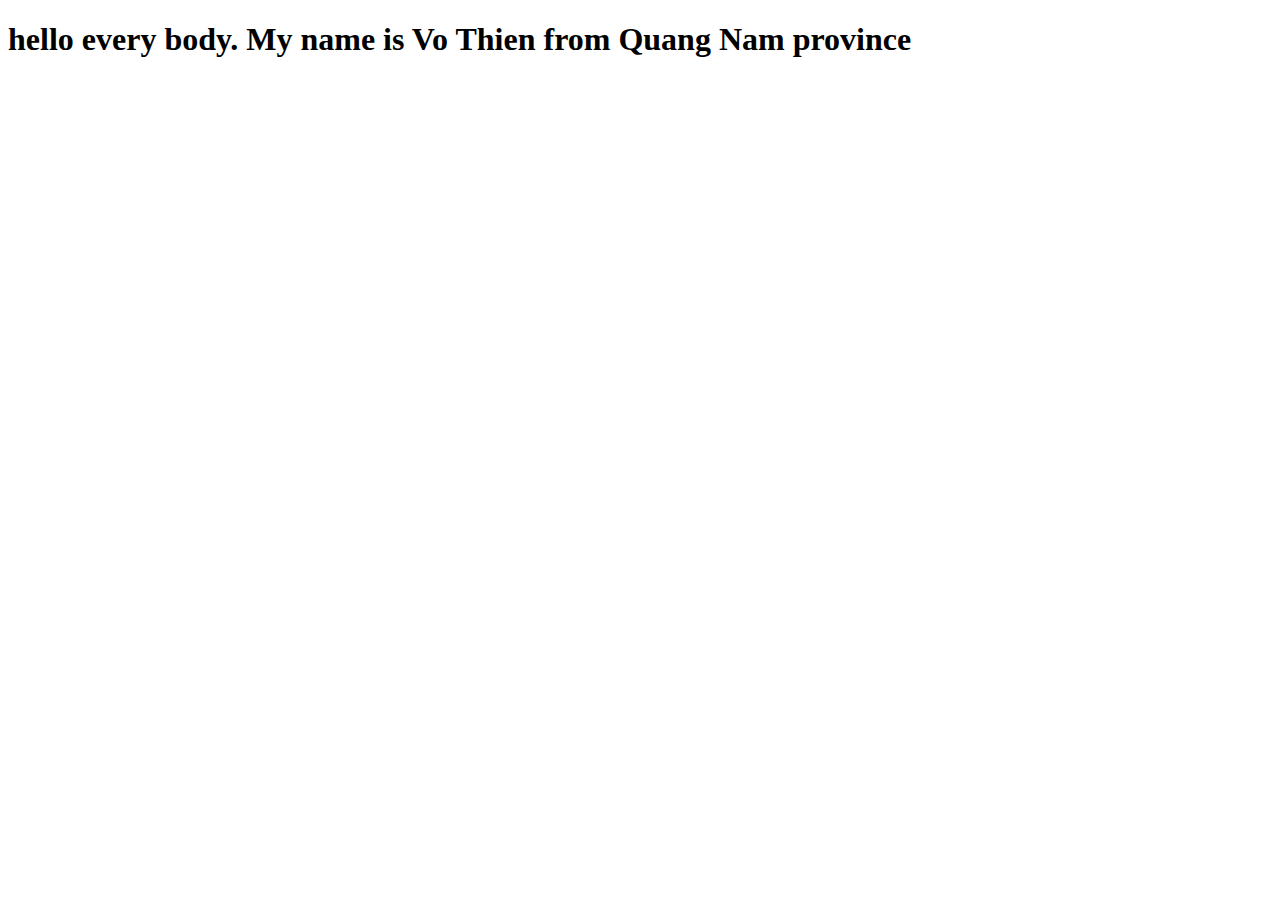
<file: index.htm>
<!DOCTYPE html>
<html lang="en">
<head>
    <meta charset="UTF-8">
    <meta name="viewport" content="width=device-width, initial-scale=1.0">
    <title>Document</title>
</head>
<body>
    <h1>hello every body. My name is Vo Thien from Quang Nam province</h1>
</body>
</html>
</file>
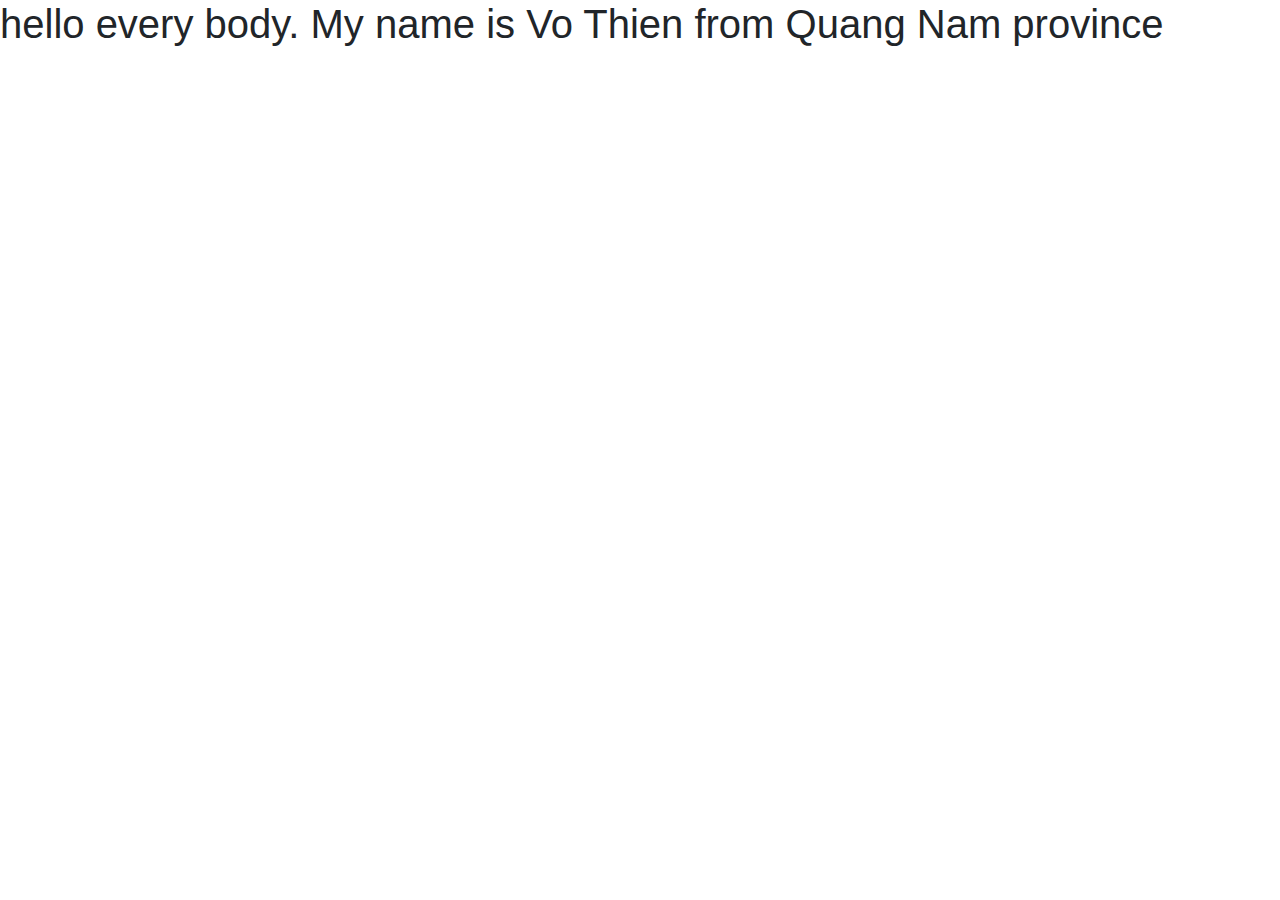
<file: index.html>
<!DOCTYPE html>
<html lang="en">
<head>
    <meta charset="UTF-8">
    <meta name="viewport" content="width=device-width, initial-scale=1.0">
    <title>VT-Shop</title>
    <link rel="stylesheet" href="https://cdn.jsdelivr.net/npm/bootstrap@4.3.1/dist/css/bootstrap.min.css" integrity="sha384-ggOyR0iXCbMQv3Xipma34MD+dH/1fQ784/j6cY/iJTQUOhcWr7x9JvoRxT2MZw1T" crossorigin="anonymous">
</head>
<body>
    <h1>hello every body. My name is Vo Thien from Quang Nam province</h1>
</body>
</html>
</file>
